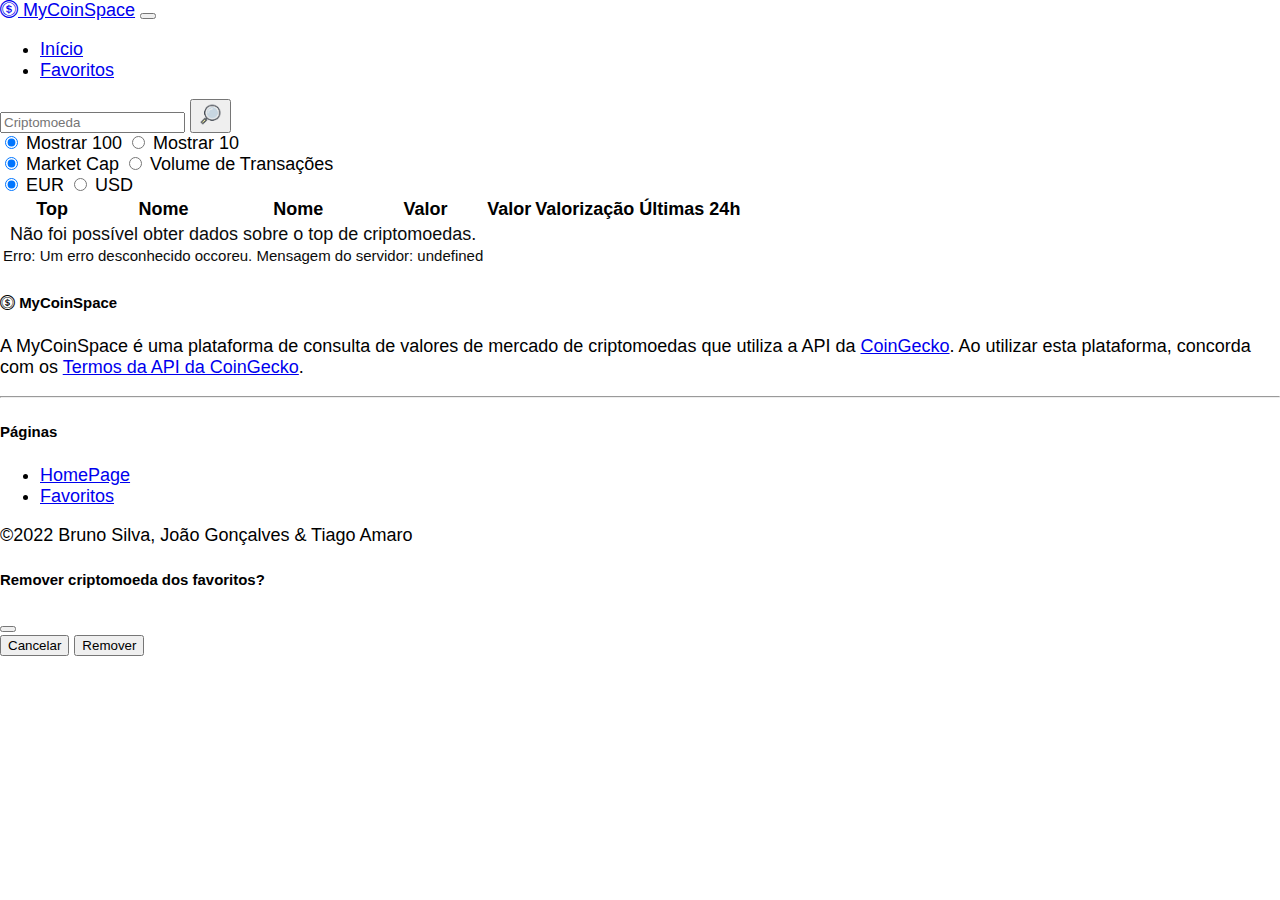
<file: index.html>
<!doctype html>
<html lang="pt">
  <head>
    <title>Inicio | MyCoinSpace</title>
    <!-- Required meta tags -->
    <meta charset="utf-8">
    <meta name="viewport" content="width=device-width, initial-scale=1">
    <link rel="icon" type="image/png" href="./images/favicon.png" />
    <!-- Bootstrap CSS -->
    <link href="https://cdn.jsdelivr.net/npm/bootstrap@5.0.2/dist/css/bootstrap.min.css" rel="stylesheet" integrity="sha384-EVSTQN3/azprG1Anm3QDgpJLIm9Nao0Yz1ztcQTwFspd3yD65VohhpuuCOmLASjC" crossorigin="anonymous">
    <link rel="stylesheet" href="https://cdn.jsdelivr.net/npm/bootstrap-icons@1.7.2/font/bootstrap-icons.css">
    <!--Nosso CSS-->
    <link rel="stylesheet" href="./css/style.css">
  </head>
  <body id="estilo_global">  
    <nav class="navbar navbar-expand-lg navbar-dark bg-dark">
      <div class="container-fluid">
        <a class="navbar-brand" href="./index.html"><i class="bi bi-coin"></i> MyCoinSpace</a>
        <button class="navbar-toggler" type="button" data-bs-toggle="collapse" data-bs-target="#navbarText"
          aria-controls="navbarText" aria-expanded="false" aria-label="Toggle navigation">
          <span class="navbar-toggler-icon"></span>
        </button>
        <div class="collapse navbar-collapse" id="navbarText">
          <ul class="navbar-nav me-auto mb-2 mb-lg-0">
            <li class="nav-item">
              <a class="nav-link active" aria-current="page" href="./index.html">Início</a>
            </li>
            <li class="nav-item">
              <a class="nav-link" href="./favoritos.html">Favoritos</a>
            </li>
          </ul>
          <div class="d-flex">
            <input class="form-control me-2" type="search" placeholder="Criptomoeda" aria-label="Search" id="pesquisa">
            <button class="btn btn-outline-secondary" onclick="mudar_pagina()">
              <img src="./images/btn_pesquisa.png" height="25" width="25"/>
            </button>
          </div>
        </div>
      </div>
    </nav>
    <!--Tabela com os campos da API-->
    <div class="container">
      <div class="mt-5"> <!-- Div para alinhar todos os botões -->
        <div class="btn-group m-1" role="group" aria-label="Trocar entre mostrar 100 e 10 moedas">
          <input type="radio" class="btn-check" name="tipo_apresentacao" id="show_100" onclick="toggleShowed(); location.reload()" autocomplete="off">
          <label class="btn btn-outline-primary" for="show_100">Mostrar 100</label>
        
          <input type="radio" class="btn-check" name="tipo_apresentacao" id="show_10" onclick="toggleShowed(); location.reload()" autocomplete="off">
          <label class="btn btn-outline-primary" for="show_10">Mostrar 10</label>
        </div>
  
        <div class="btn-group m-1" role="group" aria-label="Trocar entre apresentar por ordem de market cap e volume de transações descendentes">
          <input type="radio" class="btn-check" name="order_type" id="order_market_cap_desc" onclick="toggleOrder(); location.reload()" autocomplete="off">
          <label class="btn btn-outline-primary" for="order_market_cap_desc">Market Cap</label>
        
          <input type="radio" class="btn-check" name="order_type" id="order_volume_desc" onclick="toggleOrder(); location.reload()" autocomplete="off">
          <label class="btn btn-outline-primary" for="order_volume_desc">Volume de Transações</label>
        </div>
  
        <div class="btn-group m-1" role="group" aria-label="Trocar a forma de ordenar a tabela entre market cap e data de adição à lista de favoritos">
          <input type="radio" class="btn-check" name="moeda_apresentacao" id="eur" onclick="toggleMoeda(); location.reload()" autocomplete="off">
          <label class="btn btn-outline-primary" for="eur">EUR</label>
        
          <input type="radio" class="btn-check" name="moeda_apresentacao" id="usd" onclick="toggleMoeda(); location.reload()" autocomplete="off">
          <label class="btn btn-outline-primary" for="usd">USD</label>
        </div>
      </div>
      <div class="row">
        <div class="table-responsive">
          <table class="table mt-1 tabela_criptomoedas" id="tabela_homepage">
            <thead>
              <tr">
                <th></th>
                <th>Top</th>
                <th class="d-none d-sm-table-cell" colspan="2">Nome</th> <!-- Desktop -->
                <th class="d-table-cell d-sm-none">Nome</th> <!-- Mobile -->
                <th class="d-none d-sm-table-cell">Valor</th> <!-- Desktop -->
                <th class="d-table-cell d-sm-none">Valor</th> <!-- Mobile -->
                <th class="d-none d-sm-table-cell">Valorização Últimas 24h</th> <!-- Apresentar esta coluna apenas em desktop -->
              </tr>
            </thead>
            <tbody></tbody>
          </table>
        </div>
      </div>
      <!-- Footer -->
      <footer class="page-footer font-small blue pt-4">
        <!-- Footer Links -->
        <div class="container-fluid text-center text-md-left">
          <div class="row">
            <div class="col-md-6 mt-md-0 mt-3">
              <h5><i class="bi bi-coin"></i> MyCoinSpace</h5>
              <p>A MyCoinSpace é uma plataforma de consulta de valores de mercado de criptomoedas que utiliza a API da <a href="https://coingecko.com/pt" target="_blank">CoinGecko</a>. Ao utilizar esta plataforma, concorda com os <a href="https://www.coingecko.com/pt/api_terms" target="_blank">Termos da API da CoinGecko</a>.</p>
            </div>
            <hr class="clearfix w-100 d-md-none pb-3">
            <div class="col-md-6 mb-md-0 mb-3">
              <!-- Links -->
              <h5>Páginas</h5>
              <ul class="list-unstyled">
                <li>
                  <a href="./index.html">HomePage</a>
                </li>
                <li>
                  <a href="./favoritos.html">Favoritos</a>
                </li>
              </ul>
            </div>
          </div>
        </div>
        <!-- Footer Links -->
        <div class="footer-copyright text-center py-3">
          ©2022 Bruno Silva, João Gonçalves & Tiago Amaro
        </div>
      </footer>
      <!-- Footer -->
    </div>

    <!-- Fim de página -->
    <!-- Design do modal -->
    <div class="modal fade" id="confirmacaoModal" tabindex="-1" aria-labelledby="confirmacaoModalLabel" aria-hidden="true">
      <div class="modal-dialog modal-dialog-centered">
        <div class="modal-content">
          <div class="modal-header">
            <h5 class="modal-title" id="confirmacaoModalLabel">Remover criptomoeda dos favoritos?</h5>
            <button type="button" class="btn-close" data-bs-dismiss="modal" aria-label="Close"></button>
          </div>
          <div class="modal-footer">
            <button type="button" class="btn btn-secondary" data-bs-dismiss="modal">Cancelar</button>
            <button type="button" id="confirmarRemocaoBTN" class="btn btn-danger">Remover</button>
          </div>
        </div>
      </div>
    </div>

    <!-- Bootstrap Files -->
    <script type="text/javascript" src="./js/jquery.min.js"></script>
    <script src="https://cdn.jsdelivr.net/npm/@popperjs/core@2.9.2/dist/umd/popper.min.js" integrity="sha384-IQsoLXl5PILFhosVNubq5LC7Qb9DXgDA9i+tQ8Zj3iwWAwPtgFTxbJ8NT4GN1R8p" crossorigin="anonymous"></script>
    <script src="https://cdn.jsdelivr.net/npm/bootstrap@5.0.2/dist/js/bootstrap.min.js" integrity="sha384-cVKIPhGWiC2Al4u+LWgxfKTRIcfu0JTxR+EQDz/bgldoEyl4H0zUF0QKbrJ0EcQF" crossorigin="anonymous"></script>
    <!--Nosso JavaScript-->
    <script type="text/javascript" src="./js/funcoes_comuns.js"></script>
    <script type="text/javascript" src="./js/funcoes_localstorage.js"></script>
    <script type="text/javascript" src="./js/funcoes_api.js"></script>
    <script type="text/javascript" src="./js/script_homepage.js"></script>
  </body>
</html>
</file>
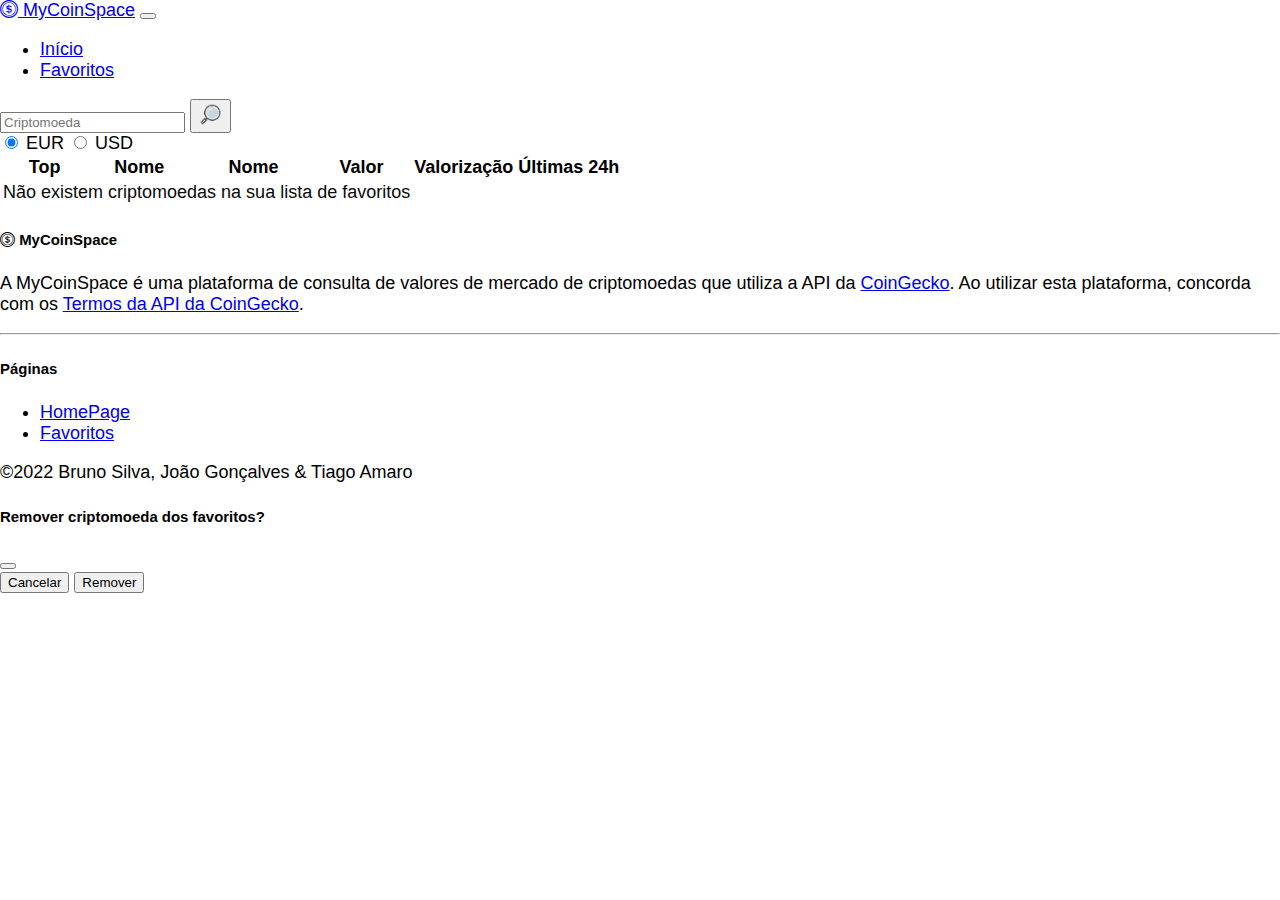
<file: favoritos.html>
<!doctype html>
<html lang="pt">
  <head>
    <title>Favoritos | MyCoinSpace</title>
    <!-- Required meta tags -->
    <meta charset="utf-8">
    <meta name="viewport" content="width=device-width, initial-scale=1">
    <link rel="icon" type="image/png" href="./images/favicon.png" />
    <!-- Bootstrap CSS -->
    <link href="https://cdn.jsdelivr.net/npm/bootstrap@5.0.2/dist/css/bootstrap.min.css" rel="stylesheet" integrity="sha384-EVSTQN3/azprG1Anm3QDgpJLIm9Nao0Yz1ztcQTwFspd3yD65VohhpuuCOmLASjC" crossorigin="anonymous">
    <link rel="stylesheet" href="https://cdn.jsdelivr.net/npm/bootstrap-icons@1.7.2/font/bootstrap-icons.css">
    <!--Nosso CSS-->
    <link rel="stylesheet" href="./css/style.css">
  </head>
  <body id="estilo_global">
    <nav class="navbar navbar-expand-lg navbar-dark bg-dark">
      <div class="container-fluid">
        <a class="navbar-brand" href="./index.html"><i class="bi bi-coin"></i> MyCoinSpace</a>
        <button class="navbar-toggler" type="button" data-bs-toggle="collapse" data-bs-target="#navbarText"
          aria-controls="navbarText" aria-expanded="false" aria-label="Toggle navigation">
          <span class="navbar-toggler-icon"></span>
        </button>
        <div class="collapse navbar-collapse" id="navbarText">
          <ul class="navbar-nav me-auto mb-2 mb-lg-0">
            <li class="nav-item">
              <a class="nav-link" href="./index.html">Início</a>
            </li>
            <li class="nav-item">
              <a class="nav-link active" aria-current="page" href="./favoritos.html">Favoritos</a>
            </li>
          </ul>
          <div class="d-flex">
            <input class="form-control me-2" type="search" placeholder="Criptomoeda" aria-label="Search" id="pesquisa">
            <button class="btn btn-outline-secondary" onclick="mudar_pagina()">
              <img src="./images/btn_pesquisa.png" height="25" width="25"/>
            </button>
          </div>
        </div>
      </div>
    </nav>
    <!-- Wrapper -->
    <div class="container">
      <div class="btn-group m-1 mt-5" role="group" aria-label="Trocar a forma de ordenar a tabela entre market cap e data de adição à lista de favoritos">
        <input type="radio" class="btn-check" name="moeda_apresentacao" id="eur" onclick="toggleMoeda(); location.reload()" autocomplete="off">
        <label class="btn btn-outline-primary" for="eur">EUR</label>
      
        <input type="radio" class="btn-check" name="moeda_apresentacao" id="usd" onclick="toggleMoeda(); location.reload()" autocomplete="off">
        <label class="btn btn-outline-primary" for="usd">USD</label>
      </div>
      
      <div class="row">
        <div class="table-responsive">
          <table class="table tabela_criptomoedas mt-1" id="tabela_favoritos">
            <thead>
              <tr>
                <th></th>
                <th>Top</th>
                <th class="d-none d-sm-table-cell" colspan="2">Nome</th>
                <th class="d-table-cell d-sm-none">Nome</th>
                <th>Valor</th>
                <th>Valorização Últimas 24h</th>
              </tr>
            </thead>
            <tbody>
            </tbody>
          </table>
        </div>
      </div>
      <!-- Footer -->
      <footer class="page-footer font-small blue pt-4">
        <!-- Footer Links -->
        <div class="container-fluid text-center text-md-left">
          <div class="row">
            <div class="col-md-6 mt-md-0 mt-3">
              <h5><i class="bi bi-coin"></i> MyCoinSpace</h5>
              <p>A MyCoinSpace é uma plataforma de consulta de valores de mercado de criptomoedas que utiliza a API da <a href="https://coingecko.com/pt" target="_blank">CoinGecko</a>. Ao utilizar esta plataforma, concorda com os <a href="https://www.coingecko.com/pt/api_terms" target="_blank">Termos da API da CoinGecko</a>.</p>
            </div>
            <hr class="clearfix w-100 d-md-none pb-3">
            <div class="col-md-6 mb-md-0 mb-3">
              <!-- Links -->
              <h5>Páginas</h5>
              <ul class="list-unstyled">
                <li>
                  <a href="./index.html">HomePage</a>
                </li>
                <li>
                  <a href="./favoritos.html">Favoritos</a>
                </li>
              </ul>
            </div>
          </div>
        </div>
        <!-- Footer Links -->
        <div class="footer-copyright text-center py-3">
          ©2022 Bruno Silva, João Gonçalves & Tiago Amaro
        </div>
      </footer>
      <!-- Footer -->
    </div>

    <!-- Modal de confirmação de remoção -->
    <div class="modal fade" id="confirmacaoModal" tabindex="-1" aria-labelledby="confirmacaoModalLabel" aria-hidden="true">
      <div class="modal-dialog modal-dialog-centered">
        <div class="modal-content">
          <div class="modal-header">
            <h5 class="modal-title" id="confirmacaoModalLabel">Remover criptomoeda dos favoritos?</h5>
            <button type="button" class="btn-close" data-bs-dismiss="modal" aria-label="Close"></button>
          </div>
          <div class="modal-footer">
            <button type="button" class="btn btn-secondary" data-bs-dismiss="modal">Cancelar</button>
            <button type="button" id="confirmarRemocaoBTN" class="btn btn-danger">Remover</button>
          </div>
        </div>
      </div>
    </div>

    <!-- Bootstrap Files -->
    <script type="text/javascript" src="./js/jquery.min.js"></script>
    <script src="https://cdn.jsdelivr.net/npm/@popperjs/core@2.9.2/dist/umd/popper.min.js" integrity="sha384-IQsoLXl5PILFhosVNubq5LC7Qb9DXgDA9i+tQ8Zj3iwWAwPtgFTxbJ8NT4GN1R8p" crossorigin="anonymous"></script>
    <script src="https://cdn.jsdelivr.net/npm/bootstrap@5.0.2/dist/js/bootstrap.min.js" integrity="sha384-cVKIPhGWiC2Al4u+LWgxfKTRIcfu0JTxR+EQDz/bgldoEyl4H0zUF0QKbrJ0EcQF" crossorigin="anonymous"></script>
    <!--Nosso JavaScript-->
    <script type="text/javascript" src="./js/funcoes_comuns.js"></script>
    <script type="text/javascript" src="./js/funcoes_api.js"></script>
    <script type="text/javascript" src="./js/funcoes_localstorage.js"></script>
    <script type="text/javascript" src="./js/script_favoritos.js"></script>
  </body>
</html>
</file>
<file: css/style.css>
#estilo_global{
  font-family: gotham, arial, helvetica, sans-serif;
  font-size: 18px;
  margin: 0;
  padding: 0;
  margin: 0 auto;
  color:black;
  background-color:rgba(255, 255, 255, 0.224);
}

table tr{
  color:black;
}

.thumb_img_tabela{
  display: inline-block;
}

.tabela_criptomoedas{
  text-align: center;
}

.link_tabela{
  text-decoration: none;
  color: black;
}

.link_tabela:hover{
  text-decoration: underline;
  color: black;
}

.favoritos_remover:hover{
  animation-name: animacao_pre_remover;
  animation-duration: 334ms;
  animation-iteration-count: infinite;
}

@keyframes animacao_pre_remover {
  0% { transform: translate(0, 0); }
  25% { transform: translate(2.5px, 0); }
  50% { transform: translate(0, 0); }
  75% { transform: translate(2.5px, 0); }
  100% { transform: translate(0, 0); }
}

.favoritos_removido{
  animation-name: animacao_removido;
  animation-duration: 3s;
}

@keyframes animacao_removido {
  0% { opacity: 100%;}
  100% { transform: scale(3) rotate(35); opacity: 0%; }
}
</file>
